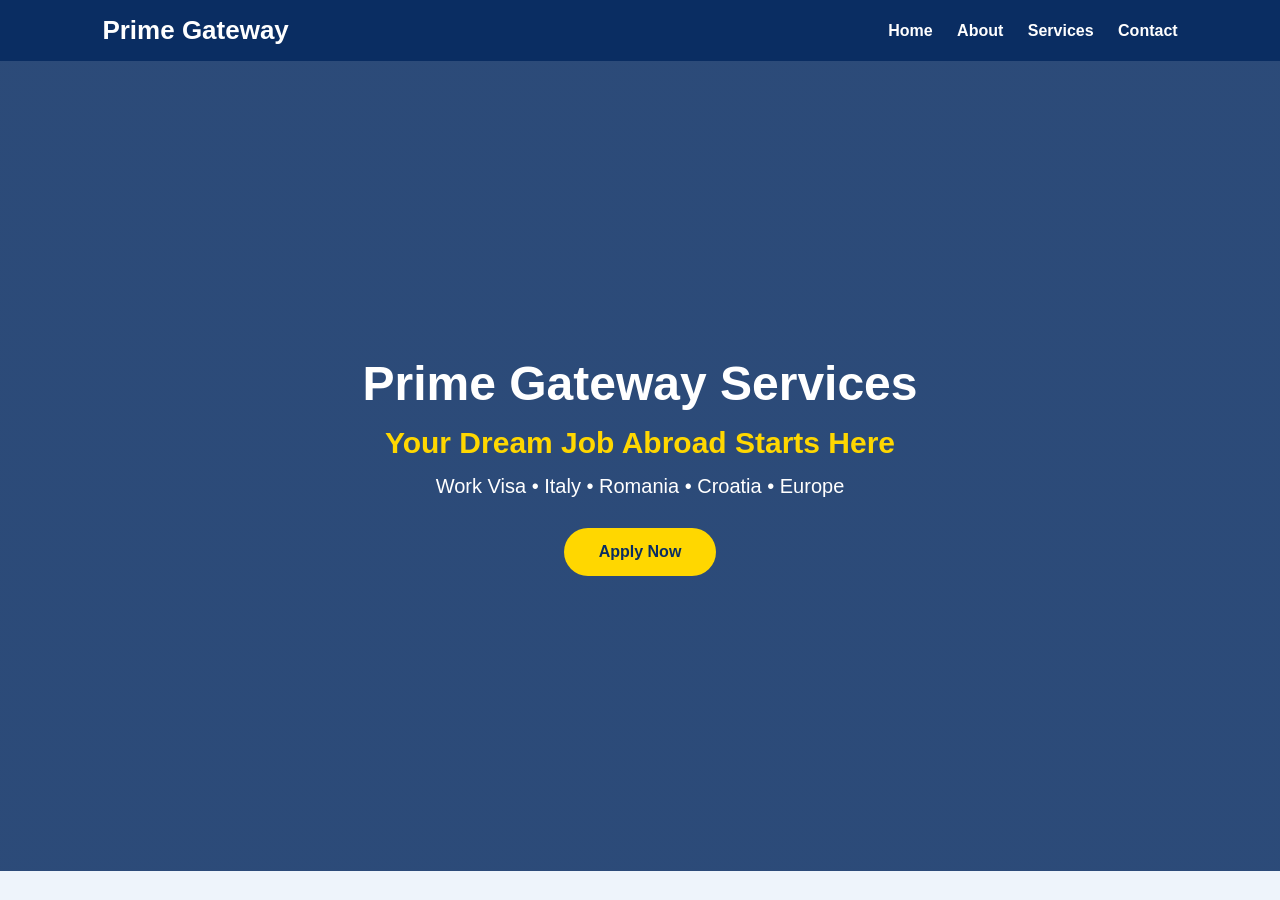
<file: index.html>
<!DOCTYPE html>
<html lang="en">

<head>
    <meta charset="UTF-8">
    <meta name="viewport" content="width=device-width, initial-scale=1.0">
    <title>Prime Gateway Services</title>

    <link rel="stylesheet" href="style.css">
</head>

<body>

    <nav class="navbar">
        <div class="logo">Prime Gateway</div>

        <div class="menu">
            <a href="index.html">Home</a>
            <a href="about.html">About</a>
            <a href="services.html">Services</a>
            <a href="contact.html">Contact</a>
        </div>
    </nav>

    <section class="hero">

        <h1>Prime Gateway Services</h1>

        <h2>Your Dream Job Abroad Starts Here</h2>

        <p>
            Work Visa • Italy • Romania • Croatia • Europe
        </p>

        <a href="register.html" class="apply-btn">
            Apply Now
        </a>

    </section>

</body>

</html>
</file>
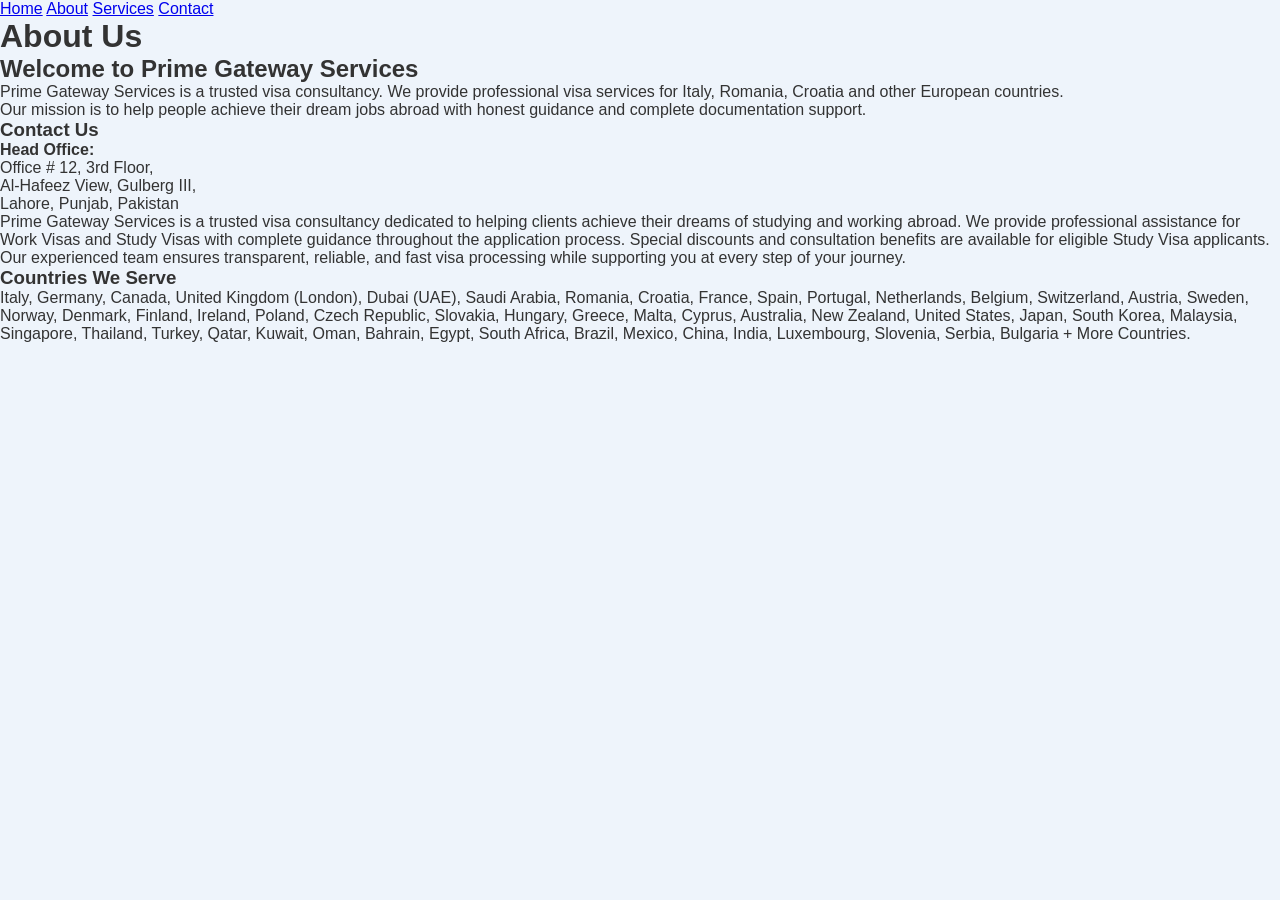
<file: about.html>
<!DOCTYPE html>
<html lang="en">
<head>
    <meta charset="UTF-8">
    <meta name="viewport" content="width=device-width, initial-scale=1.0">
    <title>About Us - Prime Gateway Services</title>
    <link rel="stylesheet" href="style.css">
</head>
<body>

    <nav>
        <a href="index.html">Home</a>
        <a href="about.html">About</a>
        <a href="services.html">Services</a>
        <a href="contact.html">Contact</a>
    </nav>

    <h1>About Us</h1>

    <section class="about">
        <h2>Welcome to Prime Gateway Services</h2>

        <p>
            Prime Gateway Services is a trusted visa consultancy.
            We provide professional visa services for Italy,
            Romania, Croatia and other European countries.
        </p>

        <p>
            Our mission is to help people achieve their dream jobs
            abroad with honest guidance and complete documentation support.
        </p>
      <div class="footer-box">

    <h3>Contact Us</h3>

    <p><strong>Head Office:</strong><br>
    Office # 12, 3rd Floor,<br>
    Al-Hafeez View, Gulberg III,<br>
    Lahore, Punjab, Pakistan</p>

        <p>
Prime Gateway Services is a trusted visa consultancy dedicated to helping clients achieve their dreams of studying and working abroad. We provide professional assistance for Work Visas and Study Visas with complete guidance throughout the application process. Special discounts and consultation benefits are available for eligible Study Visa applicants. Our experienced team ensures transparent, reliable, and fast visa processing while supporting you at every step of your journey.
</p>

<h3>Countries We Serve</h3>

<p>
Italy, Germany, Canada, United Kingdom (London), Dubai (UAE), Saudi Arabia, Romania, Croatia, France, Spain, Portugal, Netherlands, Belgium, Switzerland, Austria, Sweden, Norway, Denmark, Finland, Ireland, Poland, Czech Republic, Slovakia, Hungary, Greece, Malta, Cyprus, Australia, New Zealand, United States, Japan, South Korea, Malaysia, Singapore, Thailand, Turkey, Qatar, Kuwait, Oman, Bahrain, Egypt, South Africa, Brazil, Mexico, China, India, Luxembourg, Slovenia, Serbia, Bulgaria + More Countries.
</p>


</div>
    </section>

</body>
</html>
</file>
<file: style.css>
*{
margin:0;
padding:0;
box-sizing:border-box;
font-family:Arial,sans-serif;
}

body{
background:#f5f7fb;
color:#333;
}

.navbar{
background:#0a2d62;
padding:15px 8%;
display:flex;
justify-content:space-between;
align-items:center;
flex-wrap:wrap;
}

.logo{
font-size:26px;
font-weight:bold;
color:#fff;
}

.menu a{
color:#fff;
text-decoration:none;
margin-left:20px;
font-weight:600;
transition:.3s;
}

.menu a:hover{
color:#ffd700;
}

.hero{
height:90vh;
display:flex;
flex-direction:column;
justify-content:center;
align-items:center;
text-align:center;
padding:20px;
background:linear-gradient(rgba(10,45,98,.85),rgba(10,45,98,.85)),
url("https://images.unsplash.com/photo-1521791136064-7986c2920216?w=1200") center/cover;
color:#fff;
}

.hero h1{
font-size:48px;
margin-bottom:15px;
}

.hero h2{
font-size:30px;
color:#ffd700;
margin-bottom:15px;
}

.hero p{
font-size:20px;
margin-bottom:30px;
}

.apply-btn{
display:inline-block;
padding:15px 35px;
background:#ffd700;
color:#0a2d62;
text-decoration:none;
font-weight:bold;
border-radius:40px;
transition:.3s;
}

.apply-btn:hover{
background:#fff;
transform:translateY(-3px);
}

@media(max-width:768px){

.navbar{
flex-direction:column;
}

.menu{
margin-top:15px;
}

.menu a{
display:block;
margin:10px 0;
text-align:center;
}

.hero h1{
font-size:34px;
}

.hero h2{
font-size:24px;
}

.hero p{
font-size:17px;
}

}
/* REGISTER & LOGIN CARD */

.form-container{
    width:95%;
    max-width:450px;
    margin:60px auto;
    background:#ffffff;
    padding:35px;
    border-radius:20px;
    box-shadow:0 10px 30px rgba(0,0,0,.18);
}

.form-container h1{
    color:#0a2d62;
    text-align:center;
    margin-bottom:10px;
}

.form-container p{
    text-align:center;
    color:#666;
    margin-bottom:25px;
}

form{
    display:flex;
    flex-direction:column;
}

label{
    font-weight:bold;
    color:#0a2d62;
    margin-bottom:6px;
}

input{
    width:100%;
    padding:14px;
    margin-bottom:18px;
    border:1px solid #ccc;
    border-radius:10px;
    font-size:16px;
}

input:focus{
    border-color:#0a2d62;
    outline:none;
    box-shadow:0 0 8px rgba(10,45,98,.2);
}

button{
    background:#0a2d62;
    color:#fff;
    border:none;
    padding:15px;
    border-radius:10px;
    font-size:17px;
    font-weight:bold;
    cursor:pointer;
}

button:hover{
    background:#ffd700;
    color:#0a2d62;
}
/* =======================
   PREMIUM DASHBOARD CSS
======================= */

.dashboard-container{
    max-width:1100px;
    margin:30px auto;
    padding:20px;
}

.welcome-card{
    background:linear-gradient(135deg,#003366,#0059b3);
    color:#fff;
    padding:25px;
    border-radius:20px;
    margin-bottom:25px;
    box-shadow:0 10px 25px rgba(0,0,0,.2);
}

.profile-card{
    display:flex;
    align-items:center;
    gap:20px;
    background:#fff;
    border-radius:20px;
    padding:25px;
    margin-bottom:25px;
    box-shadow:0 8px 20px rgba(0,0,0,.08);
}

.profile-icon{
    width:90px;
    height:90px;
    border-radius:50%;
    background:linear-gradient(135deg,#003366,#007bff);
    color:#fff;
    display:flex;
    justify-content:center;
    align-items:center;
    font-size:36px;
}

.profile-info h2{
    margin:0;
    color:#003366;
}

.profile-info p{
    margin-top:8px;
    color:#666;
}

.stats-grid{
    display:grid;
    grid-template-columns:repeat(auto-fit,minmax(220px,1fr));
    gap:20px;
    margin-bottom:25px;
}

.stat-card{
    background:#fff;
    border-radius:18px;
    padding:25px;
    text-align:center;
    box-shadow:0 8px 20px rgba(0,0,0,.08);
    transition:.3s;
}

.stat-card:hover{
    transform:translateY(-6px);
}

.stat-card i{
    font-size:34px;
    color:#0056b3;
    margin-bottom:12px;
}

.stat-card h3{
    margin:8px 0;
    font-size:30px;
    color:#003366;
}

.action-buttons{
    display:flex;
    gap:15px;
    margin-bottom:25px;
    flex-wrap:wrap;
}

.primary-btn,
.danger-btn{
    flex:1;
    min-width:180px;
    border:none;
    border-radius:12px;
    padding:16px;
    font-size:16px;
    font-weight:bold;
    cursor:pointer;
    transition:.3s;
}

.primary-btn{
    background:#0056b3;
    color:white;
}

.primary-btn:hover{
    background:#003d80;
}

.danger-btn{
    background:#dc3545;
    color:#fff;
}

.danger-btn:hover{
    background:#b02a37;
}

.applications-card{
    background:#fff;
    border-radius:20px;
    padding:25px;
    box-shadow:0 8px 20px rgba(0,0,0,.08);
}

@media(max-width:768px){

.profile-card{
    flex-direction:column;
    text-align:center;
}

.action-buttons{
    flex-direction:column;
}

.primary-btn,
.danger-btn{
    width:100%;
}

}
/* ===== PREMIUM DASHBOARD V2 ===== */

body{
background:#eef4fb;
}

.dashboard-header{
position:sticky;
top:0;
z-index:999;
background:linear-gradient(135deg,#003366,#0057b8);
padding:18px 8%;
display:flex;
justify-content:space-between;
align-items:center;
box-shadow:0 10px 30px rgba(0,0,0,.15);
}

.dashboard-header h2{
color:#fff;
font-size:26px;
}

.dashboard-header nav{
display:flex;
gap:18px;
}

.dashboard-header nav a{
color:#fff;
text-decoration:none;
font-weight:600;
transition:.3s;
}

.dashboard-header nav a:hover{
color:#ffd700;
}

.dashboard-container{
max-width:1200px;
margin:auto;
padding:30px 20px;
}

.welcome-card{
background:linear-gradient(135deg,#0047ab,#0b74ff);
border-radius:22px;
padding:30px;
color:#fff;
box-shadow:0 15px 35px rgba(0,0,0,.15);
}

.profile-card{
background:rgba(255,255,255,.95);
backdrop-filter:blur(12px);
border-radius:22px;
padding:30px;
box-shadow:0 15px 35px rgba(0,0,0,.08);
border:1px solid rgba(255,255,255,.5);
}

.profile-icon{
width:95px;
height:95px;
font-size:38px;
box-shadow:0 10px 20px rgba(0,87,184,.3);
}

.stat-card{
border-radius:20px;
box-shadow:0 15px 35px rgba(0,0,0,.08);
transition:.35s;
}

.stat-card:hover{
transform:translateY(-10px) scale(1.03);
}

.primary-btn{
background:linear-gradient(135deg,#0057b8,#008cff);
border-radius:15px;
}

.primary-btn:hover{
transform:translateY(-3px);
}

.danger-btn{
border-radius:15px;
}

.applications-card{
border-radius:22px;
box-shadow:0 15px 35px rgba(0,0,0,.08);
}

@media(max-width:768px){

.dashboard-header{
flex-direction:column;
}

.dashboard-header nav{
margin-top:15px;
flex-wrap:wrap;
justify-content:center;
}

}
/* ===========================
   Dashboard Status Card
=========================== */

.status-card{
    background:#ffffff;
    padding:20px;
    border-radius:12px;
    margin:20px 0;
    box-shadow:0 5px 15px rgba(0,0,0,.08);
}

.status-card h3{
    margin-bottom:10px;
    color:#0d6efd;
}

.status-card p{
    font-size:18px;
    font-weight:bold;
    color:#198754;
}

/* ===========================
   Dashboard Services
=========================== */

.services-grid{
    display:grid;
    grid-template-columns:repeat(auto-fit,minmax(180px,1fr));
    gap:15px;
    margin-top:20px;
}

.services-grid button{
    width:100%;
}
button{
    cursor:pointer;
    transition:.3s;
}

button:active{
    transform:scale(.97);
}

.primary-btn{
    width:100%;
}

.dashboard-header{
    position:sticky;
    top:0;
    z-index:1000;
}

.status-card{
    margin-bottom:20px;
}

.applications-card{
    margin-top:25px;
}

.stat-card{
    cursor:pointer;
}

body{
    overflow-x:hidden;
}
.visa-container{
max-width:600px;
margin:40px auto;
padding:30px;
background:#fff;
border-radius:20px;
box-shadow:0 15px 40px rgba(0,0,0,.15);
}

.visa-header{
background:linear-gradient(135deg,#0d6efd,#00b4ff);
color:#fff;
padding:30px;
border-radius:20px;
text-align:center;
margin-bottom:25px;
}

#visaForm input,
#visaForm select{
width:100%;
padding:15px;
margin:12px 0;
border:1px solid #ddd;
border-radius:12px;
font-size:16px;
}

#visaForm input:focus,
#visaForm select:focus{
border-color:#0d6efd;
outline:none;
box-shadow:0 0 10px rgba(13,110,253,.3);
}

#visaForm button{
width:100%;
padding:16px;
background:linear-gradient(135deg,#0d6efd,#0099ff);
color:#fff;
border:none;
border-radius:12px;
font-size:18px;
font-weight:bold;
cursor:pointer;
transition:.3s;
}

#visaForm button:hover{
transform:translateY(-2px);
box-shadow:0 10px 20px rgba(0,0,0,.2);
}
</file>
